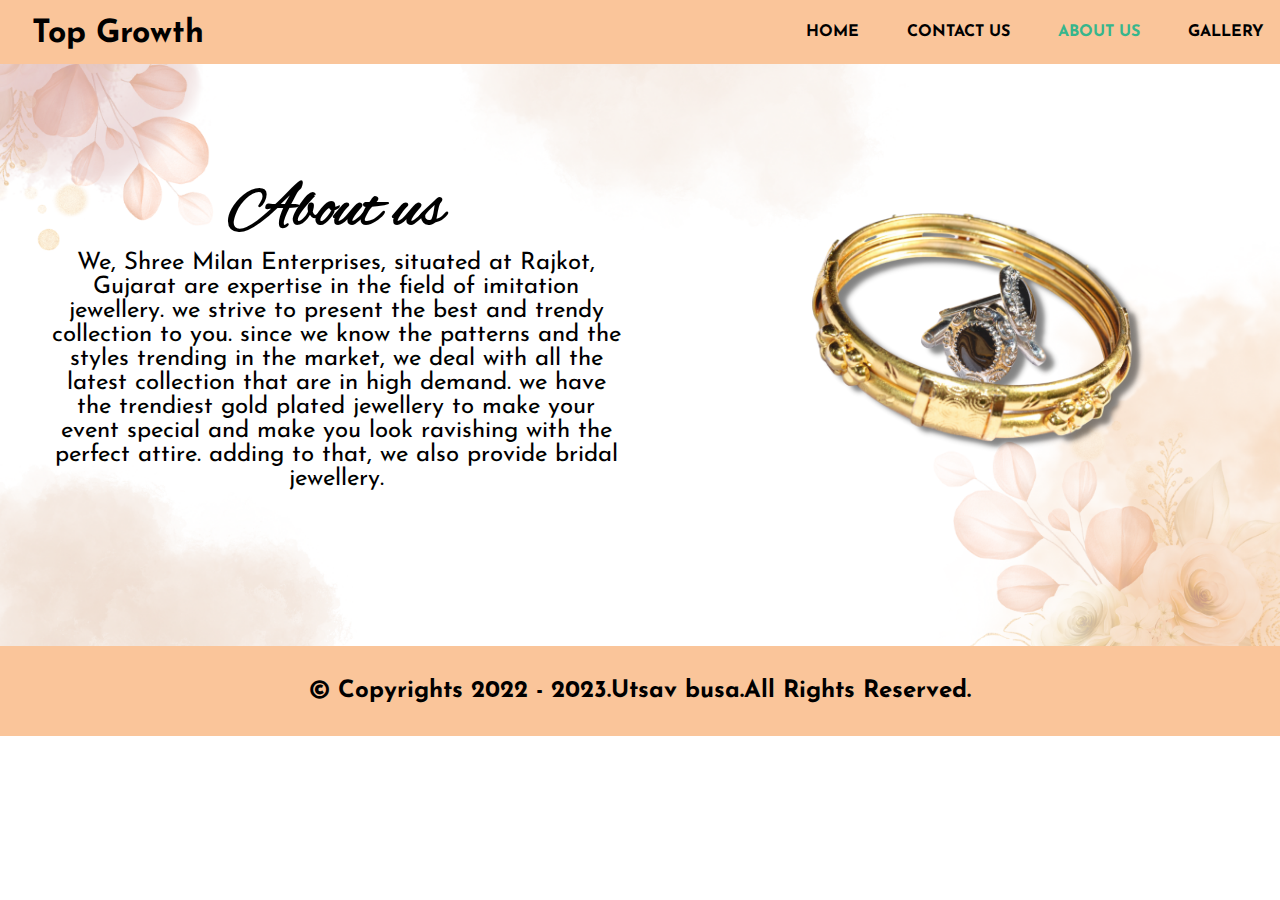
<file: about-us.html>
<!DOCTYPE html>
<html lang="en">
<head>
    <meta charset="UTF-8">
    <meta http-equiv="X-UA-Compatible" content="IE=edge">
    <meta name="viewport" content="width=device-width, initial-scale=1.0">
    <title>Top-growth/about-us</title>
    <link rel="stylesheet" href="./css/style.css">
    <!-- css link of mediaqurey -->
    <link rel="stylesheet" href="./css/mediaquary.css">

    <!-- google font link  -->
    <link href="https://fonts.googleapis.com/css2?family=Alex+Brush&family=IBM+Plex+Serif:wght@400;500&family=Josefin+Sans:ital,wght@0,100;0,200;1,100&family=Londrina+Outline&family=PT+Serif&family=Playfair+Display:wght@400;500;700&family=Public+Sans:wght@300;500&display=swap" rel="stylesheet">

    <!-- link for gallery swiper css -->
    <link rel="stylesheet" href="https://unpkg.com/swiper/swiper-bundle.min.css"/>

    <!-- html icone link  -->
    <link rel="stylesheet" href="https://cdnjs.cloudflare.com/ajax/libs/font-awesome/4.7.0/css/font-awesome.min.css">


    <!-- cutome css link -->
    <link rel="stylesheet" href="./css/about-us.css">
</head>
<body>
    <header class="header gallery-header" style="background-color: #fac59a ;">
        <h1 class="logo">Top Growth</h1>
        <nav class="navbar">
          <ul class="navbar-list">
            <li><a class="navbar-item" href="./index.html" >home</a></li>
            <li><a class="navbar-item" href="./contact-us.html" >contact us</a></li>
            <li><a class="navbar-item" href="#" style="color:#36b68c ;">about us</a></li>
            <li><a class="navbar-item" href="./gallery.html">gallery</a></li>
          </ul>
        </nav>
  
        <!-- mobile bt for menu -->
  
        <div class="mobile-nav-btn">
          <ion-icon name="menu-outline" class="mobile-nav-icon"></ion-icon>
          <ion-icon name="close-outline" class="mobile-nav-icon"></ion-icon>
        </div>
      </header>

      <!-- about-us -->
      <section class="about-us" id="about27" style="width:100%;">
        <div class="about-us-container">
            <div class="left-side-of-about-us">
                <h1>About us</h1>
                <p>We, Shree Milan Enterprises, situated at Rajkot, Gujarat are expertise in the field of imitation jewellery. we strive to present the best and trendy collection to you. since we know the patterns and the styles trending in the market, we deal with all the latest collection that are in high demand. we have the trendiest gold plated jewellery to make your event special and make you look ravishing with the perfect attire. adding to that, we also provide bridal jewellery.</p>
            </div>
            <div class="right-side-of-about-us">
                <img src="./images/about-us-1.png" alt="">
            </div>
        </div>
       </section>
       <!-- abou-us is over  -->

       <!-- footer is start  -->
       <section class="footer" style="margin-top: -1rem;">
        <div class="footer-content">
            <h2>&#169; Copyrights 2022 - 2023.Utsav busa.All Rights Reserved.</h2>
        </div>
       </section>
       <!-- footer is over  -->
</body>
</html>
</file>
<file: css/style.css>
@import url('https://fonts.googleapis.com/css2?family=IBM+Plex+Serif:wght@400;500&family=Josefin+Sans:ital,wght@0,100;0,200;1,100&family=Londrina+Outline&family=PT+Serif&family=Playfair+Display:wght@400;500;700&family=Public+Sans:wght@300;500&display=swap');
:root{
   --background-color: #fac59a;
    font-size: 16px;
    font-family: 'Josefin Sans', sans-serif;
}
*{
    padding: 0;
    margin: 0;
    box-sizing: border-box;
}
html{
    overflow-x: hidden;
}

.header{
    padding: 0 1rem;
    position: fixed;
    top: 0;
    width: 100vw;
    height: 4rem;
    background-color:transparent ;
    color: black;
    display: flex;
    justify-content:space-between;
    align-items: center;
    z-index: 9999;
         
}
.header-scroll-active {
    background-color: var(--background-color);
    box-shadow: 1px 1px 10px rgb(182, 182, 182);
}

.header .logo{
margin-top: 0.2rem;
margin-left: 1rem;
font-weight: bold;
}
.navbar-list{
    display: flex;
    gap: 3rem;
    list-style: none;
}
.navbar-item,
.navbar-item:visited{
    text-transform: uppercase;
    text-decoration: none;
    display: inline-block;
    color: black;
    font-weight: 700;
    transition: 0.3sec;
}
.navbar-item:hover,.navbar-item:active{
    color: black;
}
.mobile-nav-btn{
    display: none;
    background-color: transparent;
    cursor: pointer;
}
.mobile-nav-icon{
    width: 3rem;
    height: 3rem;
    color: black;
    margin-top: 3px;
}
.mobile-nav-icon[name="close-outline"]{
    display: none;
}
.container{
    background-image: url(../images/banner1.png);
    width: 100%;
    height: 80vh;
    background-repeat: no-repeat;
    background-size: cover;
    position: relative;
   
}
.right-side img
{
   width: auto;
   height: 40rem;
}
.banner-container{
    display: flex;
    align-items: center;
    width: 80vw;
    margin: auto;
    justify-content: space-between;
    position: absolute;
    top: 50%;
    left: 50%;
    transform: translate(-50%,-50%);
}

.left-side{
    display: flex;
    flex-direction: column;
    align-items: center;
    flex-basis: 50%;
    gap: 1rem;
}
.left-side-first{
    font-size: 3rem;
    font-family:'Franklin Gothic Medium', 'Arial Narrow', Arial, sans-serif;
}
.left-side-second{
    font-size: 5rem;
    font-family:'Alex Brush', cursive;
    color: #36b68c; 
}
.left-side-third{
    font-size: 2rem;
}
.prev,
.next{
    display: inline-block;
     padding: 0.5rem 0.5rem;
    text-align: center;
    background-color: rgba(255, 255, 255, 0.588);
    border-radius: 1rem;
    font-size: 2rem;
    box-shadow: rgba(0, 0, 0, 0.35) 0px 5px 15px;
}
.prev{
    position: absolute;
    top: 50%;
    transform: translate(0,-50%);
    left: 1%;
    cursor: pointer;
}
.next{
    position: absolute;
    top: 50%;
    transform: translate(0,-50%);
    right: 1%;
    cursor: pointer;
}
.slide-container {
    display: none;
}
.slide-container.active{
    display: block;
}
.mobile-next,
.mobile-prev{
    width: 0.7rem;
    height: 0.7rem;
    border-radius: 0.7rem;
    background-color: black;
    border: black solid 2px;
    display: inline-block;
}
.mobile-next-prev-btn{
    position: absolute;
    bottom: 2%;
    text-align: center;
    margin-left: 50%;
    transform: translate(-50%);
}
.featured-categories-section{
    margin: 2rem;
}
.featured-categories-section-headding{
    text-align: center;
    margin-top:2rem !important;
    margin-bottom: 2rem !important;
    font-size: 5rem;
    font-family:'Alex Brush', cursive;
}
.mobile-next-prev-btn{
    display: none;
}
.featured-product-container{
    width: 100%; 
    display: grid;
    grid-template-rows: 20rem;
    grid-template-columns: repeat(4,1fr);
    align-items: center;
    grid-gap: 1rem;
}
.first-part-of-first-categories,
.first-part-of-second-categories ,
.first-part-of-third-categories,
.first-part-of-four-categories  {
    text-align: center;
}
.first-part-of-first-categories img,
.first-part-of-second-categories img,
.first-part-of-third-categories img,
.first-part-of-four-categories img{
    width: auto;
    height: 30vh;

}
.first-categorie a,
.second-categorie a,
.third-categorie a,
.four-categorie a{
    text-decoration: none;
    color: black;
    font-size: 2rem;
}
.second-part-of-first-categories,
.second-part-of-second-categories,
.second-part-of-third-categories,
.second-part-of-four-categories{
    text-align: center;
}
.about-us{
    width: 95%;
    margin: 1rem auto !important;
    background-image: url(../images/banner1.png);
    background-repeat: no-repeat;
    background-size: cover;
    height: 70vh;
}
.about-us-container{
    height: 70vh;
    display: flex;
    align-items: center;
    justify-content: space-around;
    /* background-color: #36b68c; */
}
.right-side-of-about-us{
    /* background-color: #36b68c; */
    flex-basis: 40%;
}
.left-side-of-about-us{
    /* background-color: #fac59a; */
    flex-basis: 45%;

}
.right-side-of-about-us img{
    width: 100%;
    height: 100%;
}
.left-side-of-about-us h1{
    text-align: center;
    font-size: 4rem;
    font-family:'Alex Brush', cursive;
}
.left-side-of-about-us p{
    font-size: 1.5rem;
    text-align: center;
}
.gallery{
    margin-top: 2rem;
    width: 100%;

}
.hadding-of-gallery{
    font-family:'Alex Brush', cursive;
    font-size: 3rem;
    margin-top: 2rem;
    text-align: center;
}
.gallery-container{
    margin-top: 2rem;
}
.row{
    display: flex;
    align-items: center;
    justify-content: space-around;
    margin: 2rem 0;
}
.gallery-photo-1,
.gallery-photo-2,
.gallery-photo-3{
    
    flex-basis: 30%;
    height: 30vh;
    border-radius: 2rem;
}
.gallery-photo-1 img,
.gallery-photo-2 img,
.gallery-photo-3 img{
    width: 100%;
    height: 30vh;
    border-radius: 2rem;
}

.gallery-container-for-mobile{
   display: none;
}
.first-content-of-second-testimonials img{
    width: 3.5rem;
    height: 3.5rem;
    border-radius: 3.5rem;
}
.testimonials{
    width: 95%;
    margin: auto;
    background-image: url(../images/final-testominals-banner.png);
    background-repeat: no-repeat;
    background-attachment: fixed;
    background-size: cover;
    height: 60vh;
    margin-top: 2rem;
    text-align: center;
    display: flex;
    align-items: center;
    justify-content: center;
}
.testimonials h1{
    font-size: 3rem;
    font-family:'Alex Brush', cursive;
    margin-bottom: 3rem;
    margin-top: 2rem;
}
.first-content-of-testimonials h2{
    font-size: 2.5rem;
    margin-bottom: 1rem;
}
.second-content-of-second-testmonials h2{
    font-size: 3rem;
    font-weight: bold;
}
.second-content-of-testimonials{
    display: flex;
    justify-content: center;
    gap: 1rem;
}
.testmonials-next,
.testmonials-prev{
    width: 1rem;
    height: 1rem;
    border-radius:1rem;
    background-color: black;
    border: black solid 2px;
    display: inline-block;
    margin-top: 2rem;
}
.testimonials-content{
    display: none;
}
.testimonials-content.on{
    display: block;
}
.contact-us-hedding{
    text-align: center;
}
.contact-us-hedding h1{
    font-size: 5rem;
    font-family:'Alex Brush', cursive;
    margin: 2rem 0;
}
.contact-us .box-container{
    width: 100%;
    height: 32vh;
    display: flex;  
    gap: 1.5rem;
    align-items: flex-start;
    justify-content:space-around;
}
.contact-us .box-container .box{
    text-align: center;
    border-right: 1px solid hsla(0,0%,80%,.4);
    height: 100%;
    /* flex-basis: 22%; */
    width: 22%;

}
.border-none{
    border: none !important;
}
.contact-us .box-container .box i{
    font-size: 4rem;
    color: var(--background-color);
    margin-bottom: 1rem;
}
.contact-us .box-container .box h3{
    margin: 1rem 0;
    font-size: 2rem ;
    font-weight: bold;
}
.contact-us .box-container .box p{
    font-size: 1.2rem;
    line-height: 2rem;
    color: gray;
}
.contact-us-form-row{
    width: 70%;
    margin:3rem auto;
}
.form-contaniner{
    display: flex;
    align-items: center;
    justify-content: space-between;
}
.left-form-container{
    display: grid;
    grid-template-columns: 1fr;
    width: 32vw;
    gap: 1rem;
}
.left-form-container input{
    height: 5vh;
    border-style: none;
    border: 2px solid rgba(128, 128, 128, 0.599);
    padding-left: 1rem;
    border-radius: 0.5rem;
}
.righ-form-container textarea{
    height: 20vh;
    width: 32vw;
    padding: 1rem;
    border-radius: 0.5rem;
    border: 2px solid rgba(128, 128, 128, 0.599);
}
.contact-us-form-row form button{
    width: 6rem;
    height: 3rem;
    border-style: none;
    background-color: var(--background-color);
    border-radius: 3rem;
    position: relative;
    left: 50%;
    transform: translate(-50%);
    margin-top: 2rem;
    font-size: 1rem;
}
.contact-us-map{
    margin: auto;
    width: 95%;
    height: 50vh;
}
.footer{
    margin-top: 1rem;
    width: 100%;
    height: 10vh;
    color: black;
    background-color: var(--background-color);
    font-size: 1rem;
    display: flex;
    align-items: center;
    justify-content: center;
}
</file>
<file: css/mediaquary.css>
@media(max-width:768px){
    :root{
        font-size: 10px;
    }
    .mobile-nav-btn{
        display: block;
        z-index: 999;
    }
    /* .header{
        position: relative;
    } */
    .navbar{
        /* display: block; */
        width: 100%;
        height: 100vh;
        background-color: white;
        position: absolute;
        top: 0;
        left: 0;

        display: flex;
        justify-content: center;
        align-items: center;

        /* taransition */
        transform: translateX(0);
        transition: all 0.5sec linear;

        opacity: 0;
        visibility: hidden;
    }

    .navbar-list{
        flex-direction: column;
        align-items: center;
    }

    .active .navbar{
        transform: translateX(0);
        opacity: 1;
        visibility: visible;
        pointer-events: auto;
    }

    .active .mobile-nav-btn .mobile-nav-icon[name="close-outline"]{
        display: block;
    }

    .active .mobile-nav-btn .mobile-nav-icon[name="menu-outline"]{
        display: none;
    }
    .container{
        height: 40vh;
    }
    .banner-container{
        width: 100vw;
    }
    .right-side img{
        height: 25vh;
    }
    .left-side-first{
        font-size: 1.5rem;
    }
    .left-side-second{
        font-size: 2.5rem;
    }
    .left-side-third{
        font-size: 1rem;
    }
    .mobile-next-prev-btn{
        display: block;
    }
    
    .prev,.next{
        display: none;
    }
    .featured-categories-section-headding{
        font-size: 4rem;
    }
    .featured-product-container{
        display: grid;
        grid-template-rows: 20rem;
        grid-template-rows: 20rem;
        grid-template-columns: repeat(2,1fr);
        align-items: center;
        grid-gap: 1rem;
        margin-bottom: 2rem;
    }
    .first-part-of-first-categories img,
    .first-part-of-second-categories img,
    .first-part-of-third-categories img,
    .first-part-of-four-categories img{
            width: auto;
            height: 20vh;

    }
    .about-us{
        height: 25rem;
    }
    .about-us-container{
        display: block;
    }
    .left-side-of-about-us h1{
        padding-top: 1rem;
    }
    .right-side-of-about-us img{
        display: none;
    }
    .gallery-container{
        display: none;
    }
    .gallery-container-for-mobile{
        display: block;
        margin-top: 2rem;
    }
    .swiper-slide img{
        width: 90vw;
        height:30vh ;
        border-radius: 2rem;
    }
    .testimonials h1{
        margin-top: -10rem;
        font-size: 5rem;
    }
    .form-contaniner{
        display: block;

    }
    .left-form-container{
        width: 100%;
        margin-bottom: 1rem;
    }
    .righ-form-container textarea{
        width: 100%;
    }
    .footer h2{
        width: 90%;
        margin: auto;
        font-size: 1rem;
    }
    .footer{
        text-align: center;
    }
    .contact-us .box-container{
        display: block;
        width: 100%;
        margin: 2rem 0;
        height: auto;
    }
    .contact-us .box-container .box{
        width: 100%;
        margin: 2rem 0;
        height: fit-content;
    }
    /* mediaquary for galley page  */
    .row{
        display: block !important;
        width: 90%;
        margin: auto;
    }
    .row>div{
        margin: 2rem 0;
    }
}
</file>
<file: css/about-us.css>
@media(max-width:768px){
   .left-side-of-about-us{
    margin-top: 4rem !important;
   }
}
</file>
